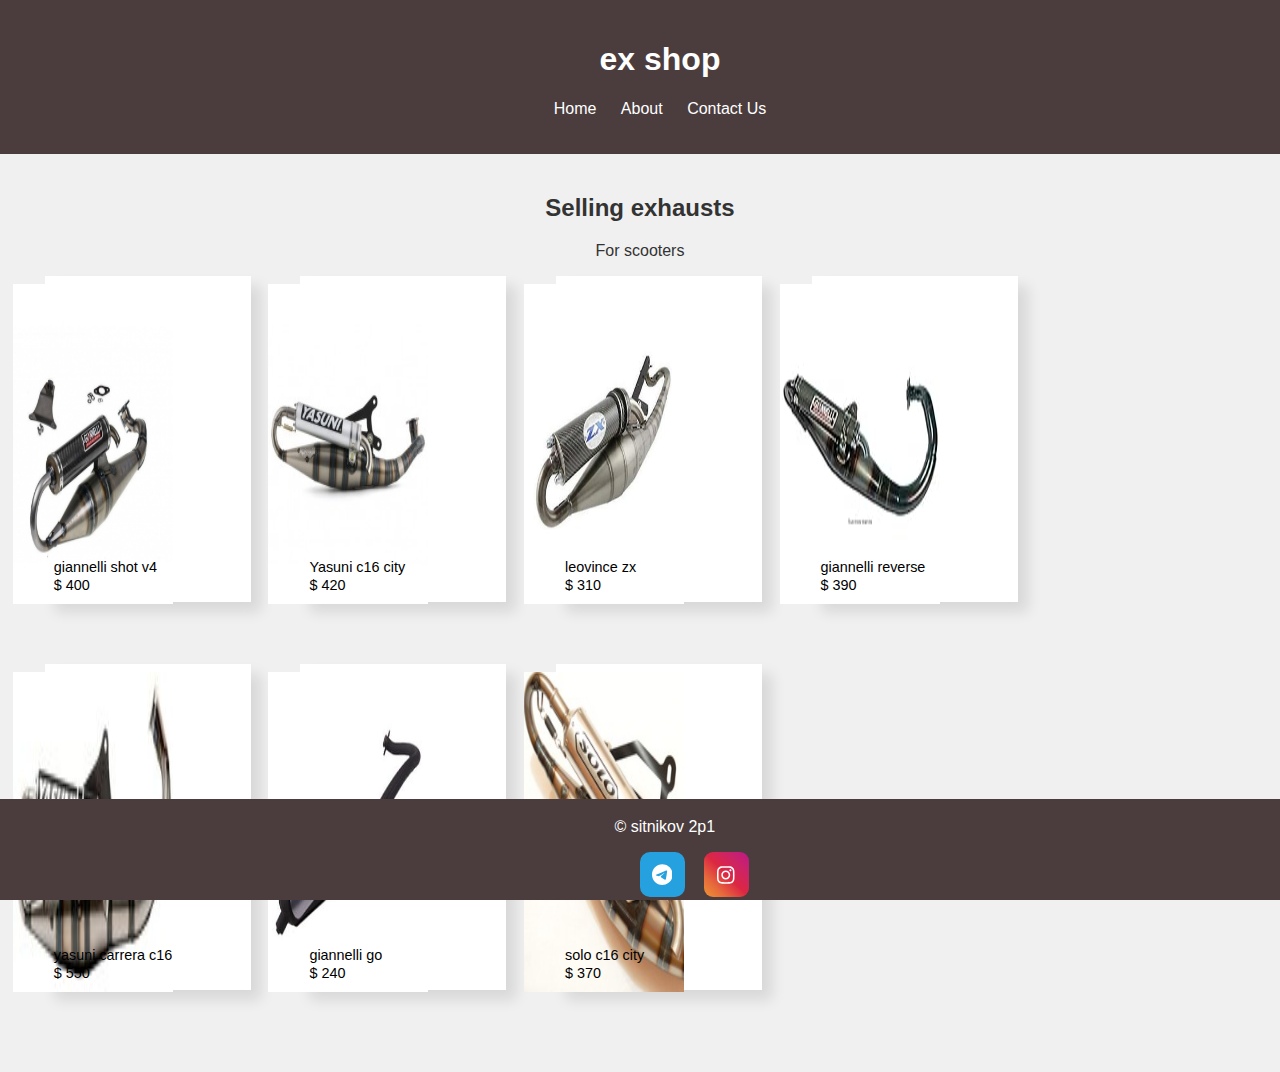
<file: index.html>
<!DOCTYPE html>
<html lang="en">
<head>
    <meta charset="UTF-8">
    <meta name="viewport" content="width=device-width, initial-scale=1.0">
    <title>ex shop</title>
    <link rel="stylesheet" href="style.css">
</head>
<body>
    <header>
        <h1>ex shop</h1>
        <nav>
            <ul>
                <li><a href="index.html">Home</a></li>
                <li><a href="about.html">About</a></li>
                <li><a href="contact.html">Contact Us</a></li>
            </ul>
        </nav>
    </header>
    <section>
        <h2>Selling exhausts</h2>
        <p>For scooters</p>
        <div class="wrap">
          <div class="card">
            <div class="card-img"><div class="img">
              <img src="img/shot.jpg" alt="giannelli shot v4" style="width:10em;height:20em;">
            </div></div>
              <span class="title">giannelli shot v4</span>
              <span class="price">$ 400</span>
            </div>
            <div class="card">
              <div class="card-img"><div class="img">
                <img src="img/yc16.jpg" alt="Yasuni c16 city"style="width:10em;height:20em;">
            </div></div>
                <span class="title">Yasuni c16 city</span>
                <span class="price">$ 420</span>
            </div>
            <div class="card">
              <div class="card-img"><div class="img">
                <img src="img/zx.jpg" alt="leovince zx"style="width:10em;height:20em;">
            </div></div>
                <span class="title">leovince zx</span>
                <span class="price">$ 310</span>
            </div>
            <div class="card">
              <div class="card-img"><div class="img">
                <img src="img/rev.jpg" alt="giannelli reverse"style="width:10em;height:20em;">
            </div></div>
                <span class="title">giannelli reverse</span>
                <span class="price">$ 390</span>
            </div>
            <div class="card">
              <div class="card-img"><div class="img">
                <img src="img/carrera.jpg" alt="yasuni carrera c16"style="width:10em;height:20em;">
            </div></div>
                <span class="title">yasuni carrera c16</span>
                <span class="price">$ 550</span>
            </div>
            <div class="card">
              <div class="card-img"><div class="img">
                <img src="img/go.jpg" alt="giannelli go"style="width:10em;height:20em;">
            </div></div>
                <span class="title">giannelli go</span>
                <span class="price">$ 240</span>
            </div>
            <div class="card">
              <div class="card-img"><div class="img">
                <img src="img/solo.jpg" alt="solo c16 city"style="width:10em;height:20em;">
            </div></div>
                <span class="title">solo c16 city</span>
                <span class="price">$ 370</span>
            </div>
        </div>
    </section>
    <footer>
      <div class="Footertxt">
        <p>&copy; sitnikov 2p1</p>
      </div>
      <div class="Buttons">
        <div>
          <button class="Btn">
            <a href="https://t.me/sitkanton">
            <span class="svgContainer">
              <svg
                fill="white"
                xmlns="http://www.w3.org/2000/svg"
                height="1.6em"
                viewBox="0 0 496 512"
              >
                <path
                  fill="white"
                  d="M248 8C111 8 0 119 0 256S111 504 248 504 496 393 496 256 385 8 248 8zM363 176.7c-3.7 39.2-19.9 134.4-28.1 178.3-3.5 18.6-10.3 24.8-16.9 25.4-14.4 1.3-25.3-9.5-39.3-18.7-21.8-14.3-34.2-23.2-55.3-37.2-24.5-16.1-8.6-25 5.3-39.5 3.7-3.8 67.1-61.5 68.3-66.7 .2-.7 .3-3.1-1.2-4.4s-3.6-.8-5.1-.5q-3.3 .7-104.6 69.1-14.8 10.2-26.9 9.9c-8.9-.2-25.9-5-38.6-9.1-15.5-5-27.9-7.7-26.8-16.3q.8-6.7 18.5-13.7 108.4-47.2 144.6-62.3c68.9-28.6 83.2-33.6 92.5-33.8 2.1 0 6.6 .5 9.6 2.9a10.5 10.5 0 0 1 3.5 6.7A43.8 43.8 0 0 1 363 176.7z"
                ></path>
              </svg>
            </span>
          </a>
            <span class="BG"></span>
          </button>
        </div>
        <div>
          
          <button class="Btninsta">
            <a href="https://www.instagram.com/sitkanton/">
            <span class="svgContainerinsta">
              <svg
                xmlns="http://www.w3.org/2000/svg"
                height="1.5em"
                viewBox="0 0 448 512"
                class="svgIconinsta"
                fill="white"
              >
                <path
                  d="M224.1 141c-63.6 0-114.9 51.3-114.9 114.9s51.3 114.9 114.9 114.9S339 319.5 339 255.9 287.7 141 224.1 141zm0 189.6c-41.1 0-74.7-33.5-74.7-74.7s33.5-74.7 74.7-74.7 74.7 33.5 74.7 74.7-33.6 74.7-74.7 74.7zm146.4-194.3c0 14.9-12 26.8-26.8 26.8-14.9 0-26.8-12-26.8-26.8s12-26.8 26.8-26.8 26.8 12 26.8 26.8zm76.1 27.2c-1.7-35.9-9.9-67.7-36.2-93.9-26.2-26.2-58-34.4-93.9-36.2-37-2.1-147.9-2.1-184.9 0-35.8 1.7-67.6 9.9-93.9 36.1s-34.4 58-36.2 93.9c-2.1 37-2.1 147.9 0 184.9 1.7 35.9 9.9 67.7 36.2 93.9s58 34.4 93.9 36.2c37 2.1 147.9 2.1 184.9 0 35.9-1.7 67.7-9.9 93.9-36.2 26.2-26.2 34.4-58 36.2-93.9 2.1-37 2.1-147.8 0-184.8zM398.8 388c-7.8 19.6-22.9 34.7-42.6 42.6-29.5 11.7-99.5 9-132.1 9s-102.7 2.6-132.1-9c-19.6-7.8-34.7-22.9-42.6-42.6-11.7-29.5-9-99.5-9-132.1s-2.6-102.7 9-132.1c7.8-19.6 22.9-34.7 42.6-42.6 29.5-11.7 99.5-9 132.1-9s102.7-2.6 132.1 9c19.6 7.8 34.7 22.9 42.6 42.6 11.7 29.5 9 99.5 9 132.1s2.7 102.7-9 132.1z"
                ></path>
              </svg>
            </span>
          </a>
            <span class="BGinsta"></span>
          </button>
        
        </div>
      </div>
          
    </footer>
    <script src="script.js"></script>
</body>
</html>
</file>
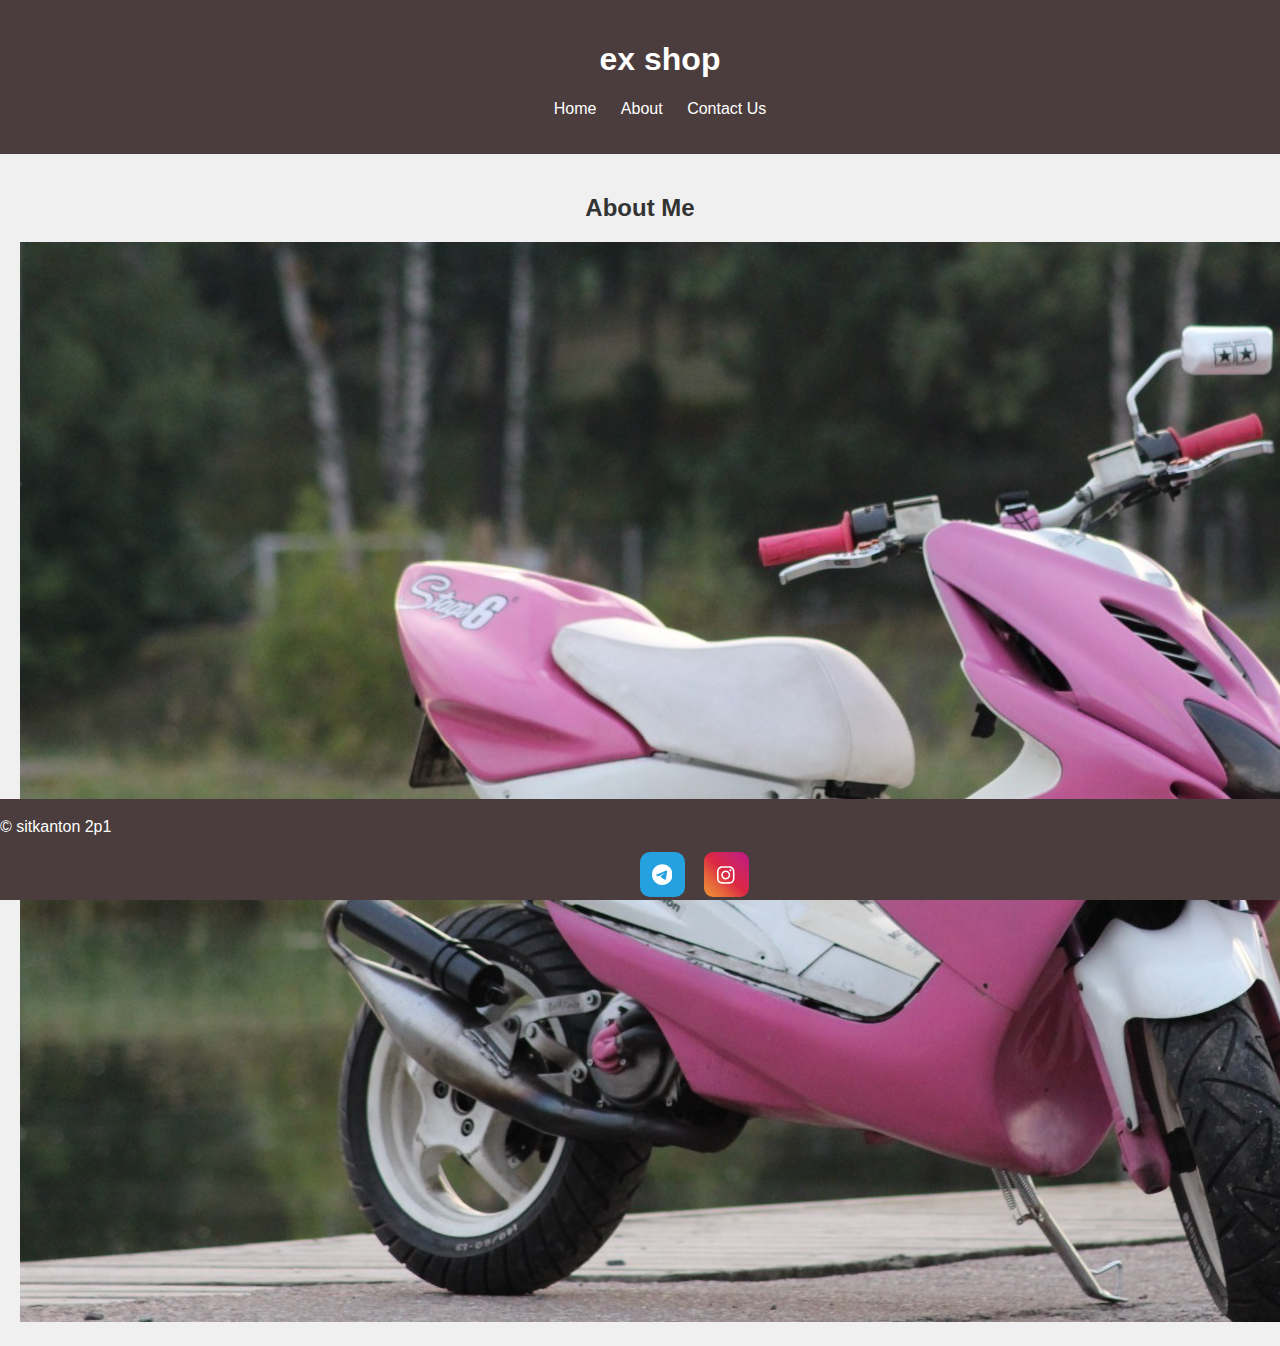
<file: about.html>
<!DOCTYPE html>
<html lang="en">
<head>
    <meta charset="UTF-8">
    <meta name="viewport" content="width=device-width, initial-scale=1.0">
    <title>About - ex shop</title>
    <link rel="stylesheet" href="style.css">
</head>
<body>
    <header>
        <h1>ex shop</h1>
        <nav>
            <ul>
                <li><a href="index.html">Home</a></li>
                <li><a href="about.html">About</a></li>
                <li><a href="contact.html">Contact Us</a></li>
            </ul>
        </nav>
    </header>
    <section>
        <h2>About Me</h2>
        <div class="Gif">
        <img src="img/rox.jpg" alt="rox pushka">
        </div>
    </section>
    <footer>
      <p>&copy; sitkanton 2p1</p>
    <div class="Buttons">
      <div>
        <button class="Btn">
          <a href="https://t.me/sitkanton">
          <span class="svgContainer">
            <svg
              fill="white"
              xmlns="http://www.w3.org/2000/svg"
              height="1.6em"
              viewBox="0 0 496 512"
            >
              <path
                fill="white"
                d="M248 8C111 8 0 119 0 256S111 504 248 504 496 393 496 256 385 8 248 8zM363 176.7c-3.7 39.2-19.9 134.4-28.1 178.3-3.5 18.6-10.3 24.8-16.9 25.4-14.4 1.3-25.3-9.5-39.3-18.7-21.8-14.3-34.2-23.2-55.3-37.2-24.5-16.1-8.6-25 5.3-39.5 3.7-3.8 67.1-61.5 68.3-66.7 .2-.7 .3-3.1-1.2-4.4s-3.6-.8-5.1-.5q-3.3 .7-104.6 69.1-14.8 10.2-26.9 9.9c-8.9-.2-25.9-5-38.6-9.1-15.5-5-27.9-7.7-26.8-16.3q.8-6.7 18.5-13.7 108.4-47.2 144.6-62.3c68.9-28.6 83.2-33.6 92.5-33.8 2.1 0 6.6 .5 9.6 2.9a10.5 10.5 0 0 1 3.5 6.7A43.8 43.8 0 0 1 363 176.7z"
              ></path>
            </svg>
          </span>
        </a>
          <span class="BG"></span>
        </button>
      </div>
      <div>
        
        <button class="Btninsta">
          <a href="https://www.instagram.com/sitkanton/">
          <span class="svgContainerinsta">
            <svg
              xmlns="http://www.w3.org/2000/svg"
              height="1.5em"
              viewBox="0 0 448 512"
              class="svgIconinsta"
              fill="white"
            >
              <path
                d="M224.1 141c-63.6 0-114.9 51.3-114.9 114.9s51.3 114.9 114.9 114.9S339 319.5 339 255.9 287.7 141 224.1 141zm0 189.6c-41.1 0-74.7-33.5-74.7-74.7s33.5-74.7 74.7-74.7 74.7 33.5 74.7 74.7-33.6 74.7-74.7 74.7zm146.4-194.3c0 14.9-12 26.8-26.8 26.8-14.9 0-26.8-12-26.8-26.8s12-26.8 26.8-26.8 26.8 12 26.8 26.8zm76.1 27.2c-1.7-35.9-9.9-67.7-36.2-93.9-26.2-26.2-58-34.4-93.9-36.2-37-2.1-147.9-2.1-184.9 0-35.8 1.7-67.6 9.9-93.9 36.1s-34.4 58-36.2 93.9c-2.1 37-2.1 147.9 0 184.9 1.7 35.9 9.9 67.7 36.2 93.9s58 34.4 93.9 36.2c37 2.1 147.9 2.1 184.9 0 35.9-1.7 67.7-9.9 93.9-36.2 26.2-26.2 34.4-58 36.2-93.9 2.1-37 2.1-147.8 0-184.8zM398.8 388c-7.8 19.6-22.9 34.7-42.6 42.6-29.5 11.7-99.5 9-132.1 9s-102.7 2.6-132.1-9c-19.6-7.8-34.7-22.9-42.6-42.6-11.7-29.5-9-99.5-9-132.1s-2.6-102.7 9-132.1c7.8-19.6 22.9-34.7 42.6-42.6 29.5-11.7 99.5-9 132.1-9s102.7-2.6 132.1 9c19.6 7.8 34.7 22.9 42.6 42.6 11.7 29.5 9 99.5 9 132.1s2.7 102.7-9 132.1z"
              ></path>
            </svg>
          </span>
        </a>
          <span class="BGinsta"></span>
        </button>
      
      </div>
    </div>
        
  </footer>
    <script src="script.js"></script>
</body>
</html>
</file>
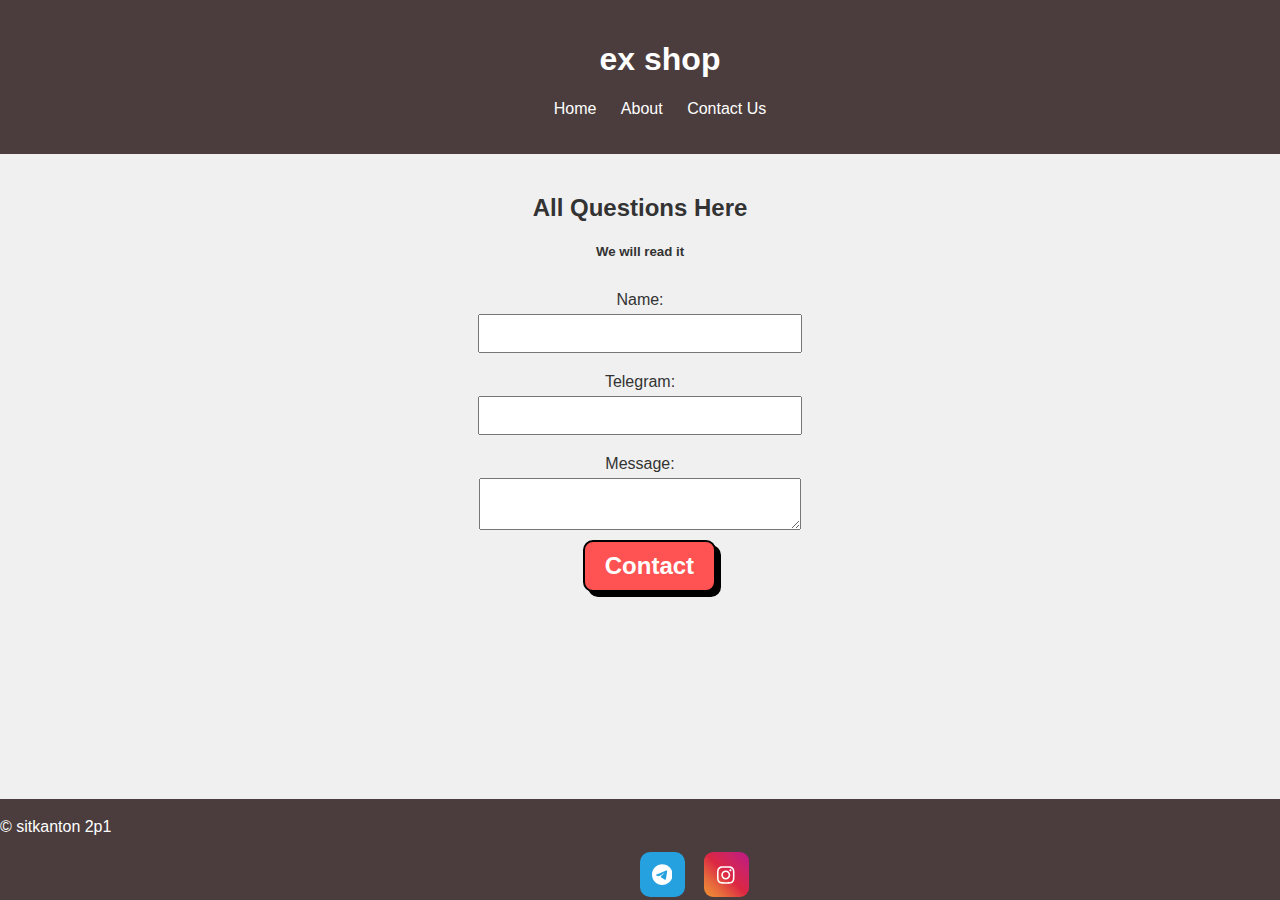
<file: contact.html>
<!DOCTYPE html>
<html lang="en">
<head>
    <meta charset="UTF-8">
    <meta name="viewport" content="width=device-width, initial-scale=1.0">
    <title>Contact - ex shop</title>
    <link rel="stylesheet" href="style.css">
</head>
<body>
    <header>
        <h1>ex shop</h1>
        <nav>
            <ul>
                <li><a href="index.html">Home</a></li>
                <li><a href="about.html">About</a></li>
                <li><a href="contact.html">Contact Us</a></li>
            </ul>
        </nav>
    </header>
    <section>
        <h2>All Questions Here</h2>
        <h5>We will read it</h5>
        <form id="contact-form">
            <label for="name">Name:</label>
            <input type="text" id="name" name="name" required>
            <label for="Telegram">Telegram:</label>
            <input type="Telegram" id="Telegram" name="Telegram" required>
            <label for="message">Message:</label>
            <textarea id="message" name="message" required></textarea>
            <button class="comic-button">Contact</button>
        </form>
    </section>
    <footer>
      <p>&copy; sitkanton 2p1</p>
    <div class="Buttons">
      <div>
        <button class="Btn">
          <a href="https://t.me/sitkanton">
          <span class="svgContainer">
            <svg
              fill="white"
              xmlns="http://www.w3.org/2000/svg"
              height="1.6em"
              viewBox="0 0 496 512"
            >
              <path
                fill="white"
                d="M248 8C111 8 0 119 0 256S111 504 248 504 496 393 496 256 385 8 248 8zM363 176.7c-3.7 39.2-19.9 134.4-28.1 178.3-3.5 18.6-10.3 24.8-16.9 25.4-14.4 1.3-25.3-9.5-39.3-18.7-21.8-14.3-34.2-23.2-55.3-37.2-24.5-16.1-8.6-25 5.3-39.5 3.7-3.8 67.1-61.5 68.3-66.7 .2-.7 .3-3.1-1.2-4.4s-3.6-.8-5.1-.5q-3.3 .7-104.6 69.1-14.8 10.2-26.9 9.9c-8.9-.2-25.9-5-38.6-9.1-15.5-5-27.9-7.7-26.8-16.3q.8-6.7 18.5-13.7 108.4-47.2 144.6-62.3c68.9-28.6 83.2-33.6 92.5-33.8 2.1 0 6.6 .5 9.6 2.9a10.5 10.5 0 0 1 3.5 6.7A43.8 43.8 0 0 1 363 176.7z"
              ></path>
            </svg>
          </span>
        </a>
          <span class="BG"></span>
        </button>
      </div>
      <div>
        
        <button class="Btninsta">
          <a href="https://www.instagram.com/sitkanton/">
          <span class="svgContainerinsta">
            <svg
              xmlns="http://www.w3.org/2000/svg"
              height="1.5em"
              viewBox="0 0 448 512"
              class="svgIconinsta"
              fill="white"
            >
              <path
                d="M224.1 141c-63.6 0-114.9 51.3-114.9 114.9s51.3 114.9 114.9 114.9S339 319.5 339 255.9 287.7 141 224.1 141zm0 189.6c-41.1 0-74.7-33.5-74.7-74.7s33.5-74.7 74.7-74.7 74.7 33.5 74.7 74.7-33.6 74.7-74.7 74.7zm146.4-194.3c0 14.9-12 26.8-26.8 26.8-14.9 0-26.8-12-26.8-26.8s12-26.8 26.8-26.8 26.8 12 26.8 26.8zm76.1 27.2c-1.7-35.9-9.9-67.7-36.2-93.9-26.2-26.2-58-34.4-93.9-36.2-37-2.1-147.9-2.1-184.9 0-35.8 1.7-67.6 9.9-93.9 36.1s-34.4 58-36.2 93.9c-2.1 37-2.1 147.9 0 184.9 1.7 35.9 9.9 67.7 36.2 93.9s58 34.4 93.9 36.2c37 2.1 147.9 2.1 184.9 0 35.9-1.7 67.7-9.9 93.9-36.2 26.2-26.2 34.4-58 36.2-93.9 2.1-37 2.1-147.8 0-184.8zM398.8 388c-7.8 19.6-22.9 34.7-42.6 42.6-29.5 11.7-99.5 9-132.1 9s-102.7 2.6-132.1-9c-19.6-7.8-34.7-22.9-42.6-42.6-11.7-29.5-9-99.5-9-132.1s-2.6-102.7 9-132.1c7.8-19.6 22.9-34.7 42.6-42.6 29.5-11.7 99.5-9 132.1-9s102.7-2.6 132.1 9c19.6 7.8 34.7 22.9 42.6 42.6 11.7 29.5 9 99.5 9 132.1s2.7 102.7-9 132.1z"
              ></path>
            </svg>
          </span>
        </a>
          <span class="BGinsta"></span>
        </button>
      </div>
    </div>
  </footer>
    <script src="script.js"></script>
</body>
</html>
</file>
<file: style.css>
body {
    font-family: Arial, sans-serif;
    margin: 0;
    padding: 0;
    background-color: #f0f0f0;
    color: #333;
}

header {
    background-color: #4b3d3d;
    position: Sticky;
    width: 100%;
    color: white;
    padding: 20px;
    text-align: center;
}

nav ul {
    list-style-type: none;
    padding: 0;
}

nav ul li {
    display: inline;
    margin: 0 10px;
}

nav ul li a {
    color: white;
    text-decoration: none;
}

section {
    padding: 20px;
    text-align: center;
}

footer {
    background-color: #4b3d3d;
    color: white;
    padding: 3px 0;
    position: fixed;
    width: 100%;
    bottom: 0;
}

.Footertxt{
  margin-left: 48%;
}

form {
    display: flex;
    flex-direction: column;
    align-items: center;
}

form label {
    margin: 10px 0 5px;
}

form input, form textarea {
    margin-bottom: 10px;
    padding: 10px;
    width: 300px;
}

.comic-button {
    display: inline-block;
    padding: 10px 20px;
    font-size: 24px;
    font-weight: bold;
    text-align: center;
    text-decoration: none;
    color: #fff;
    background-color: #ff5252;
    border: 2px solid #000;
    border-radius: 10px;
    box-shadow: 5px 5px 0px #000;
    transition: all 0.3s ease;
    cursor: pointer;
  }
  
  .comic-button:hover {
    background-color: #fff;
    color: #ff5252;
    border: 2px solid #ff5252;
    box-shadow: 5px 5px 0px #ff5252;
  }
  
  .comic-button:active {
    background-color: #fcf414;
    box-shadow: none;
    transform: translateY(4px);
}

.ml4 {
  position: relative;
  font-weight: 900;
  font-size: 4.5em;
}
.ml4 .letters {
  position: absolute;
  margin: auto;
  left: 0;
  top: 0.3em;
  right: 0;
  opacity: 0; 
}

.wrap {display: flex;
flex-wrap: wrap;
}

.card {
    position: relative;
    width: 11.875em;
    height: 16.5em;
    box-shadow: 10px 10px 13px rgba(0,0,0,0.1);
    cursor: pointer;
    transition: all 120ms;
    display: flex;
    margin-left:2%;
    margin-right: 2%;
    margin-bottom: 5%;
    justify-content: column;
    background: #fff;
    padding: 0.5em;
    padding-bottom: 3.4em;
  }
  
  .card::after {
    content: "Contact Us";
    padding-top: 1.25em;
    padding-left: 1.25em;
    position: absolute;
    left: 0;
    bottom: -60px;
    background: #97209d;
    color: #fff;
    height: 2.5em;
    width: 90%;
    transition: all 80ms;
    font-weight: 600;
    text-transform: uppercase;
    opacity: 0;
  }
  
  .card .title {
    font-family: Arial, Helvetica, sans-serif;
    font-size: 0.9em;
    position: absolute;
    left: 0.625em;
    bottom: 1.875em;
    font-weight: 400;
    color: #000000;
  }
  
  .card .price {
    font-family: Impact, Haettenschweiler, 'Arial Narrow Bold', sans-serif;
    font-size: 0.9em;
    position: absolute;
    left: 0.625em;
    bottom: 0.625em;
    color: #000;
  }
  
  .card:hover::after {
    bottom: 0;
    opacity: 1;
  }
  
  .card:active {
    transform: scale(0.98);
  }
  
  .card:active::after {
    content: "Love Yall";
    height: 3.125em;
  }
  
  .text {
    max-width: 55px;
  }
  
  .card-img {
  transition: all 0.5s;
  display: flex;
  justify-content: center;
  width:5em;
  height:3em;
}

  .card-img:hover {
  transform: translateY(-5px);
}


/* Footer Links */
.Buttons{display: flex;
  margin-left: 46.5%;
align-items: center;}

button {
  margin-left: 0.5cm;
}
.Btn {
  width: 45px;
  height: 45px;
  position: sticky;
  left:40%;
  display: flex;
  align-items: center;
  justify-content: center;
  border: none;
  background-color: transparent;
  position: relative;
  border-radius: 7px;
  cursor: pointer;
  transition: all 0.3s;
}

.svgContainer {
  width: 100%;
  height: 100%;
  display: flex;
  align-items: center;
  justify-content: center;
  background-color: transparent;
  backdrop-filter: blur(0px);
  letter-spacing: 0.8px;
  border-radius: 10px;
  transition: all 0.3s;
  border: 1px solid rgba(156, 156, 156,);
}

.BG {
  position: absolute;
  content: "";
  width: 100%;
  height: 100%;
  background: #24a1de;
  z-index: -1;
  border-radius: 10px;
  pointer-events: none;
  transition: all 0.3s;
}

.Btn:hover .BG {
  transform: rotate(-20deg);
  transform-origin: bottom;
}

.Btn:hover .svgContainer {
  border: 1px solid rgba(226, 226, 226,);
  background-color: rgba(204, 204, 204, 0.466);
  backdrop-filter: blur(4px);
}


.Btninsta {
  position: sticky;
  left: 40%;
  width: 45px;
  height: 45px;
  display: flex;
  align-items: center;
  justify-content: center;
  border: none;
  background-color: transparent;
  position: relative;
  border-radius: 7px;
  cursor: pointer;
  transition: all 0.3s;
}

.svgContainerinsta {
  width: 100%;
  height: 100%;
  display: flex;
  align-items: center;
  justify-content: center;
  background-color: transparent;
  backdrop-filter: blur(0px);
  letter-spacing: 0.8px;
  border-radius: 10px;
  transition: all 0.3s;
  border: 1px solid rgba(255, 104, 104,);
}

.BGinsta {
  position: absolute;
  content: "";
  width: 100%;
  height: 100%;
  background: #f09433;
  background: -moz-linear-gradient(
    45deg,
    #f09433 0%,
    #e6683c 25%,
    #dc2743 50%,
    #cc2366 75%,
    #bc1888 100%
  );
  background: -webkit-linear-gradient(
    45deg,
    #f09433 0%,
    #e6683c 25%,
    #dc2743 50%,
    #cc2366 75%,
    #bc1888 100%
  );
  background: linear-gradient(
    45deg,
    #f09433 0%,
    #e6683c 25%,
    #dc2743 50%,
    #cc2366 75%,
    #bc1888 100%
  );
  filter: progid:DXImageTransform.Microsoft.gradient( startColorstr='#f09433', endColorstr='#bc1888',GradientType=1 );
  z-index: -1;
  border-radius: 9px;
  pointer-events: none;
  transition: all 0.3s;
}

.Btninsta:hover .BGinsta {
  transform: rotate(20deg);
  transform-origin: bottom;
}

.Btninsta:hover .svgContainerinsta {
  background-color: rgba(156, 156, 156, 0.466);
}
</file>
